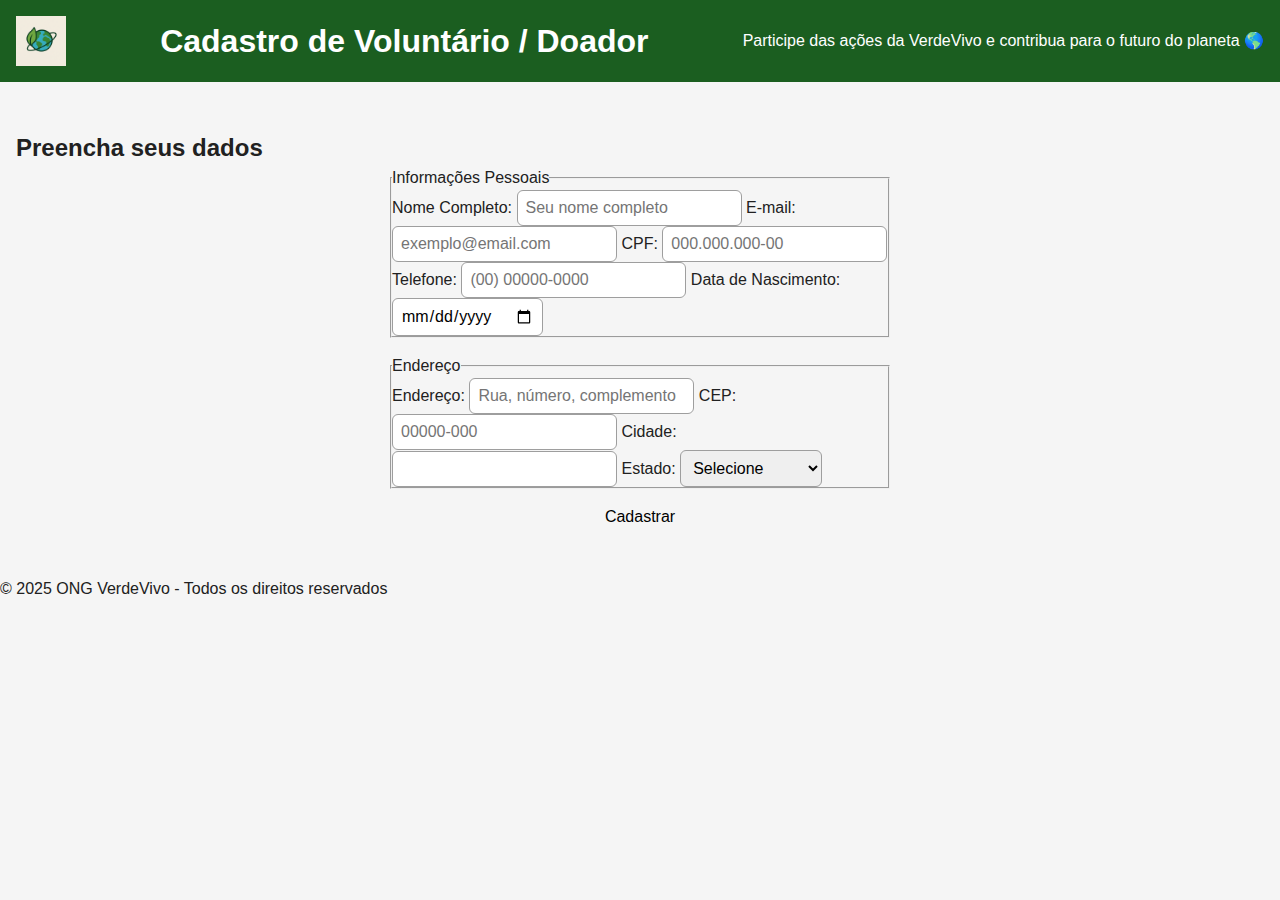
<file: cadastro.html>
<!DOCTYPE html>
<html lang="pt-BR">
<head>
  <meta charset="UTF-8">
  <meta name="viewport" content="width=device-width, initial-scale=1.0">
  <title>Cadastro - ONG VerdeVivo</title>
  <link rel="stylesheet" href="assets/css/reset.css">
  <link rel="stylesheet" href="assets/css/style.css">
  <link rel="stylesheet" href="assets/css/components.css">

</head>
<body>
  <header>
    <img src="assets/images/logo.png" alt="Logo da ONG VerdeVivo" class="logo">
    <h1>Cadastro de Voluntário / Doador</h1>
    <p>Participe das ações da VerdeVivo e contribua para o futuro do planeta 🌎</p>
  </header>

  <main>
    <section class="formulario">
      <h2>Preencha seus dados</h2>
      <form action="#" method="post">
        <fieldset>
          <legend>Informações Pessoais</legend>

          <label for="nome">Nome Completo:</label>
          <input type="text" id="nome" name="nome" placeholder="Seu nome completo" required>

          <label for="email">E-mail:</label>
          <input type="email" id="email" name="email" placeholder="exemplo@email.com" required>

          <label for="cpf">CPF:</label>
          <input type="text" id="cpf" name="cpf" placeholder="000.000.000-00" required pattern="\d{3}\.\d{3}\.\d{3}-\d{2}">

          <label for="telefone">Telefone:</label>
          <input type="tel" id="telefone" name="telefone" placeholder="(00) 00000-0000" required pattern="\(\d{2}\) \d{4,5}-\d{4}">

          <label for="data-nasc">Data de Nascimento:</label>
          <input type="date" id="data-nasc" name="data-nasc" required>
        </fieldset>

        <fieldset>
          <legend>Endereço</legend>

          <label for="endereco">Endereço:</label>
          <input type="text" id="endereco" name="endereco" placeholder="Rua, número, complemento" required>

          <label for="cep">CEP:</label>
          <input type="text" id="cep" name="cep" placeholder="00000-000" required pattern="\d{5}-\d{3}">

          <label for="cidade">Cidade:</label>
          <input type="text" id="cidade" name="cidade" required>

          <label for="estado">Estado:</label>
          <select id="estado" name="estado" required>
            <option value="">Selecione</option>
            <option value="SP">São Paulo</option>
            <option value="RJ">Rio de Janeiro</option>
            <option value="MG">Minas Gerais</option>
            <option value="ES">Espírito Santo</option>
            </select>
        </fieldset>

        <button type="submit">Cadastrar</button>
      </form>
<div class="alert success" id="alert-success" style="display: none;">
  Formulário enviado com sucesso! Entraremos em contato em breve. 🌱
</div>
    </section>

  <footer>
    <p>&copy; 2025 ONG VerdeVivo - Todos os direitos reservados</p>
  </footer>
  </main>
</div>
</body>
</html>
</file>
<file: assets/css/style.css>
/* === DESIGN SYSTEM === */
:root {
  /* 🎨 Cores */
  --primary-color: #1b5e20;
  --primary-light: #4caf50;
  --secondary-color: #81c784;
  --accent-color: #a5d6a7;
  --neutral-dark: #212121;
  --neutral-medium: #9e9e9e;
  --neutral-light: #f5f5f5;
  --white: #ffffff;
  --error-color: #d32f2f;

  /* ✍️ Tipografia */
  --font-size-xxl: 2.5rem;
  --font-size-xl: 2rem;
  --font-size-lg: 1.5rem;
  --font-size-md: 1rem;
  --font-size-sm: 0.875rem;

  /* 📏 Espaçamento modular */
  --space-8: 8px;
  --space-16: 16px;
  --space-24: 24px;
  --space-32: 32px;
  --space-48: 48px;
  --space-64: 64px;

  /* 🧱 Grid */
  --max-width: 1200px;
  --columns: 12;
}

/* === ESTRUTURA BASE === */
.container {
  width: min(100% - var(--space-32), var(--max-width));
  margin-inline: auto;
}

header {
  background-color: var(--primary-color);
  color: var(--white);
  padding: var(--space-16);
  display: flex;
  justify-content: space-between;
  align-items: center;
}

header img {
  height: 50px;
}

nav ul {
  display: flex;
  gap: var(--space-24);
}

nav a:hover {
  color: var(--secondary-color);
}

/* === GRID PRINCIPAL (12 colunas) === */
.grid {
  display: grid;
  grid-template-columns: repeat(12, 1fr);
  gap: var(--space-16);
}

/* === SEÇÕES === */
section {
  padding: var(--space-48) var(--space-16);
}

.hero {
  background: url('../images/banner-home.jpg') center/cover no-repeat;
  color: var(--white);
  text-align: center;
  padding: var(--space-64) var(--space-16);
}

.hero h1 {
  font-size: var(--font-size-xxl);
}

.footer {
  background-color: var(--neutral-dark);
  color: var(--white);
  text-align: center;
  padding: var(--space-24);
}

/* === RESPONSIVIDADE === */
/* Mobile primeiro */
@media (max-width: 480px) {
  nav ul {
    flex-direction: column;
    gap: var(--space-16);
  }
}

/* Tablet pequeno */
@media (min-width: 481px) and (max-width: 768px) {
  .grid {
    grid-template-columns: repeat(6, 1fr);
  }
}

/* Tablet grande */
@media (min-width: 769px) and (max-width: 1024px) {
  .grid {
    grid-template-columns: repeat(8, 1fr);
  }
}

/* Notebook */
@media (min-width: 1025px) and (max-width: 1440px) {
  .grid {
    grid-template-columns: repeat(12, 1fr);
  }
}

/* Desktop grande */
@media (min-width: 1441px) {
  .container {
    max-width: 1400px;
  }
}
/* === Extra small devices (smartphones menores que 360px) === */
@media (max-width: 360px) {
  body {
    font-size: var(--font-size-sm);
  }

  header {
    flex-direction: column;
    text-align: center;
  }

  .hero h1 {
    font-size: var(--font-size-lg);
  }

  .button {
    font-size: var(--font-size-sm);
    padding: var(--space-8) var(--space-16);
  }
}
</file>
<file: assets/css/components.css>
/* === BOTÕES === */
.button {
  background-color: var(--primary-color);
  color: var(--white);
  padding: var(--space-8) var(--space-24);
  border: none;
  border-radius: 8px;
  cursor: pointer;
  transition: 0.3s;
  font-size: var(--font-size-md);
}

.button:hover {
  background-color: var(--primary-light);
}

.button:disabled {
  background-color: var(--neutral-medium);
  cursor: not-allowed;
}

/* === CARDS === */
.card {
  background: var(--white);
  border-radius: 12px;
  box-shadow: 0 2px 8px rgba(0,0,0,0.1);
  overflow: hidden;
  transition: transform 0.3s ease;
}

.card:hover {
  transform: translateY(-5px);
}

.card img {
  width: 100%;
  height: 350px;
  object-fit: cover;
}

.card-content {
  padding: var(--space-16);
}

.card-content h3 {
  font-size: var(--font-size-lg);
  margin-bottom: var(--space-8);
}

/* === FORMULÁRIOS === */
form {
  display: flex;
  flex-direction: column;
  gap: var(--space-16);
  max-width: 500px;
  margin: auto;
}

input, textarea, select {
  padding: var(--space-8);
  border: 1px solid var(--neutral-medium);
  border-radius: 6px;
  font-size: var(--font-size-md);
}

input:focus, textarea:focus {
  border-color: var(--primary-color);
  outline: none;
}

/* === ALERTS E FEEDBACK === */
.alert {
  padding: var(--space-16);
  border-radius: 8px;
  margin: var(--space-16) 0;
}

.alert.success {
  background-color: #c8e6c9;
  color: #2e7d32;
}

.alert.error {
  background-color: #ffcdd2;
  color: #c62828;
}

/* === BADGES / TAGS === */
.badge {
  display: inline-block;
  padding: 4px 8px;
  border-radius: 12px;
  font-size: var(--font-size-sm);
  background-color: var(--accent-color);
  color: var(--neutral-dark);
}

nav a.active {
  border-bottom: 2px solid var(--secondary-color);
}

.alert {
  transition: opacity 0.5s ease-in-out;
  opacity: 0;
}

.alert.success[style*="display: block"] {
  opacity: 1;
}
/* === GRID DE CARDS NO INDEX === */
.grid {
  display: grid;
  grid-template-columns: repeat(12, 1fr);
  gap: var(--space-24);
  justify-content: center;
}

.grid .card {
  grid-column: span 4;
}

@media (max-width: 1024px) {
  .grid .card {
    grid-column: span 6;
  }
}

@media (max-width: 768px) {
  .grid .card {
    grid-column: span 12;
  }
}

/* Ajuste de centralização e espaçamento nos títulos */
.card-content h3 {
  display: flex;
  align-items: center;
  justify-content: space-between;
}

.card-content .badge {
  margin-left: var(--space-8);
}
</file>
